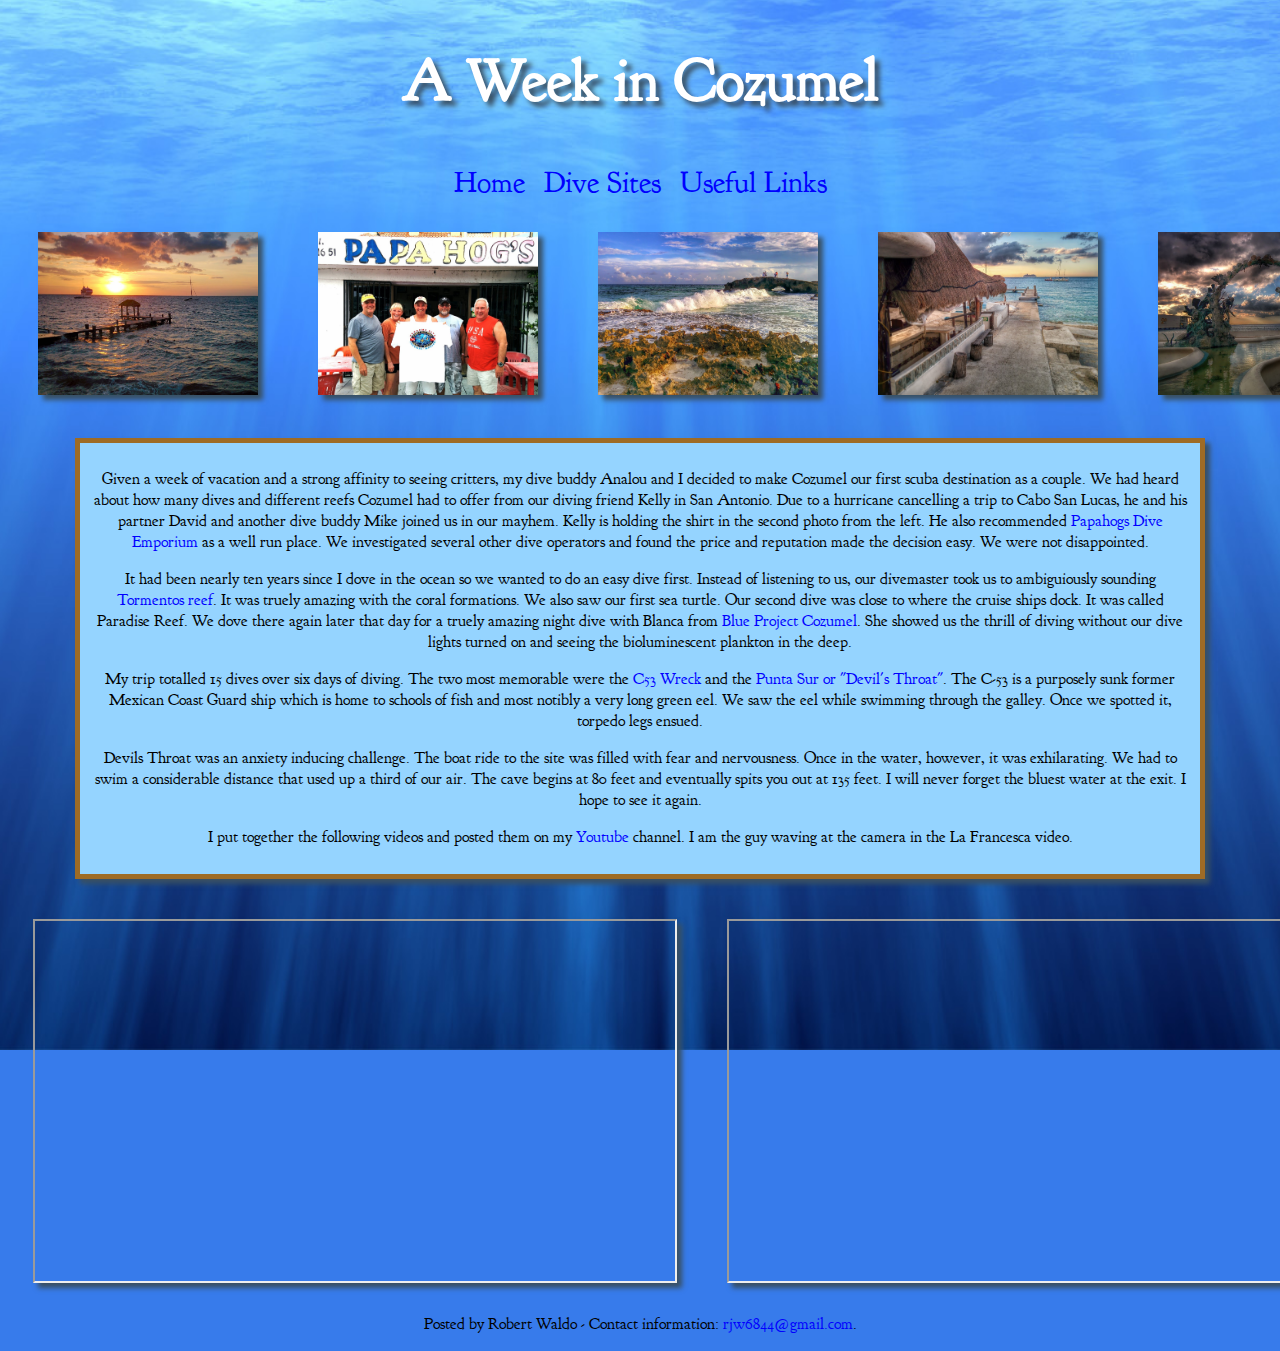
<file: index.html>
<!doctype html>
<html>
  <head>
    <meta charset="utf-8">
    <title>A Week in Cozumel</title>
    <!--Link to external style sheet-->
    <link rel="stylesheet" href="final.css">
    <!-- Create small dive flag icon in url line -->
    <link rel="icon" type="image/ico" href="images/favicon.ico">
    <link href="https://fonts.googleapis.com/css?family=Goudy+Bookletter+1911" rel="stylesheet">
  </head>
  <body>
  <h1>A Week in Cozumel</h1>
  <!--Create small photo gallery -->
  <div id="nav">
        <a href="index.html"><span class="menu">Home</span></a> <a href="finalDiveSites.html"><span class="menu">Dive Sites</span></a> <a href="finalLinks.html"><span class="menu">Useful Links</span></a>
  </div>
  <div id="photo"> <!-- Create row of photos that float from left to right-->
      <a href="https://goo.gl/maps/avSTi5Mf15z" target="_blank">
        <img class="photo" src="images/LaHatchEvening.jpg" alt="La Hatch Sunset">
      </a>
      <a href="https://goo.gl/maps/oggtwh5u6Ty" target="_blank">
        <img class="photo" src="images/TheCrew.jpg" alt="The Crew">
      </a>
      <a href="https://goo.gl/maps/oujeegYoLDu" target="_blank">
        <img class="photo" src="images/TheOtherSideOfCozumel.jpg" alt="The East side of Cozumel">
      </a>
      <a href="https://goo.gl/maps/qWMuuRXmYAG2" target="_blank">
	      <img class="photo" src="images/Wait.jpg" alt="Cruise ship departs">
      </a>
      <a href="https://goo.gl/maps/L4NpE9e9hSw" target="_blank">
	      <img class="photo" src="images/ScubaStatueSanMiguel.jpg" alt="Statue near pier">
      </a>
  </div><br>
  <!-- Start segment of "diary" of trip to Cozumel.  Used 'target="_blank"' to open link in new tab-->
  <div id="narrative"><!-- use this to create "box" for text-->
    <p>Given a week of vacation and a strong affinity to seeing critters, my dive buddy Analou and I decided to make Cozumel our first scuba destination as a couple.  We had heard about
    how many dives and different reefs Cozumel had to offer from our diving friend Kelly in San Antonio.  Due to a hurricane cancelling a trip to Cabo San Lucas, he and his partner David and another dive buddy Mike joined us in our mayhem.  Kelly is holding the shirt in the second photo from the left.  He also recommended <a href="http://www.papahogs.com/site/diving.php" target="_blank">Papahogs Dive Emporium</a> as a well
    run place.  We investigated several other dive operators and found the price and reputation made the decision easy.  We were not disappointed.</p>
    <p>It had been nearly ten years since I dove in the ocean so we wanted to do an easy dive first.  Instead of listening to us, our divemaster took us to ambiguiously sounding <a href="http://www.reefsofcozumel.com/tormentos.html" target="_blank">Tormentos reef</a>.  It was truely amazing with the coral formations.
    We also saw our first sea turtle.  Our second dive was close to where the cruise ships dock.  It was called Paradise Reef.  We dove there again later that day for a truely amazing night dive with Blanca from <a href="http://www.blueprojectcozumel.com/" target="_blank">Blue Project Cozumel</a>.  She showed us the thrill of diving without our dive lights
    turned on and seeing the bioluminescent plankton in the deep.
    </p>
    <p>My trip totalled 15 dives over six days of diving.  The two most memorable were the <a href="http://www.reefsofcozumel.com/shipwreckc53.html" target="_blank">C53 Wreck</a> and the <a href="http://www.reefsofcozumel.com/puntasur.html" target="_blank">Punta Sur or "Devil's Throat"</a>.
    The C-53 is a purposely sunk former Mexican Coast Guard ship which is home to schools of fish and most notibly a very long green eel.  We saw the eel while swimming through the galley.  Once we spotted it, torpedo legs ensued.</p>
    <p>Devils Throat was an anxiety inducing challenge.  The boat ride to the site was filled with fear and nervousness. Once in the water, however, it was exhilarating.  We had to swim a considerable distance that used up a third of our air.  The cave begins at 80 feet and eventually spits you out at 135 feet.  I will never forget the bluest water at the exit.  I hope to see it again.</p>
    <p>I put together the following videos and posted them on my <a href="https://www.youtube.com/playlist?list=PLsPwG3o5AX9wwR7giEdUxEXCm8etDOyUn" target="_blank">Youtube</a> channel.  I am the guy waving at the camera in the La Francesca video.
    </p>
  </div>
  <div id="video">
  <!-- Start embedded youtube videos-->
  <!-- Do not use the embed code from youtube, validation fails for 'frameborder="0"' attribute-->
    <iframe class="youtube" width="640" height="360" src="//www.youtube.com/embed/yclYWSTTyzI"></iframe>
    <iframe class="youtube" width="640" height="360" src="//www.youtube.com/embed/B94mDhbqyy8"></iframe>
  </div>
  <!--my email information-->
    <p style="text-align: center"> Posted by Robert Waldo - Contact information: <a href="mailto:rjw6844@gmail.com">rjw6844@gmail.com</a>.</p>
  </body>
    <!-- created by Robert Waldo, rjw6844@gmail.com -->
</html>
</file>
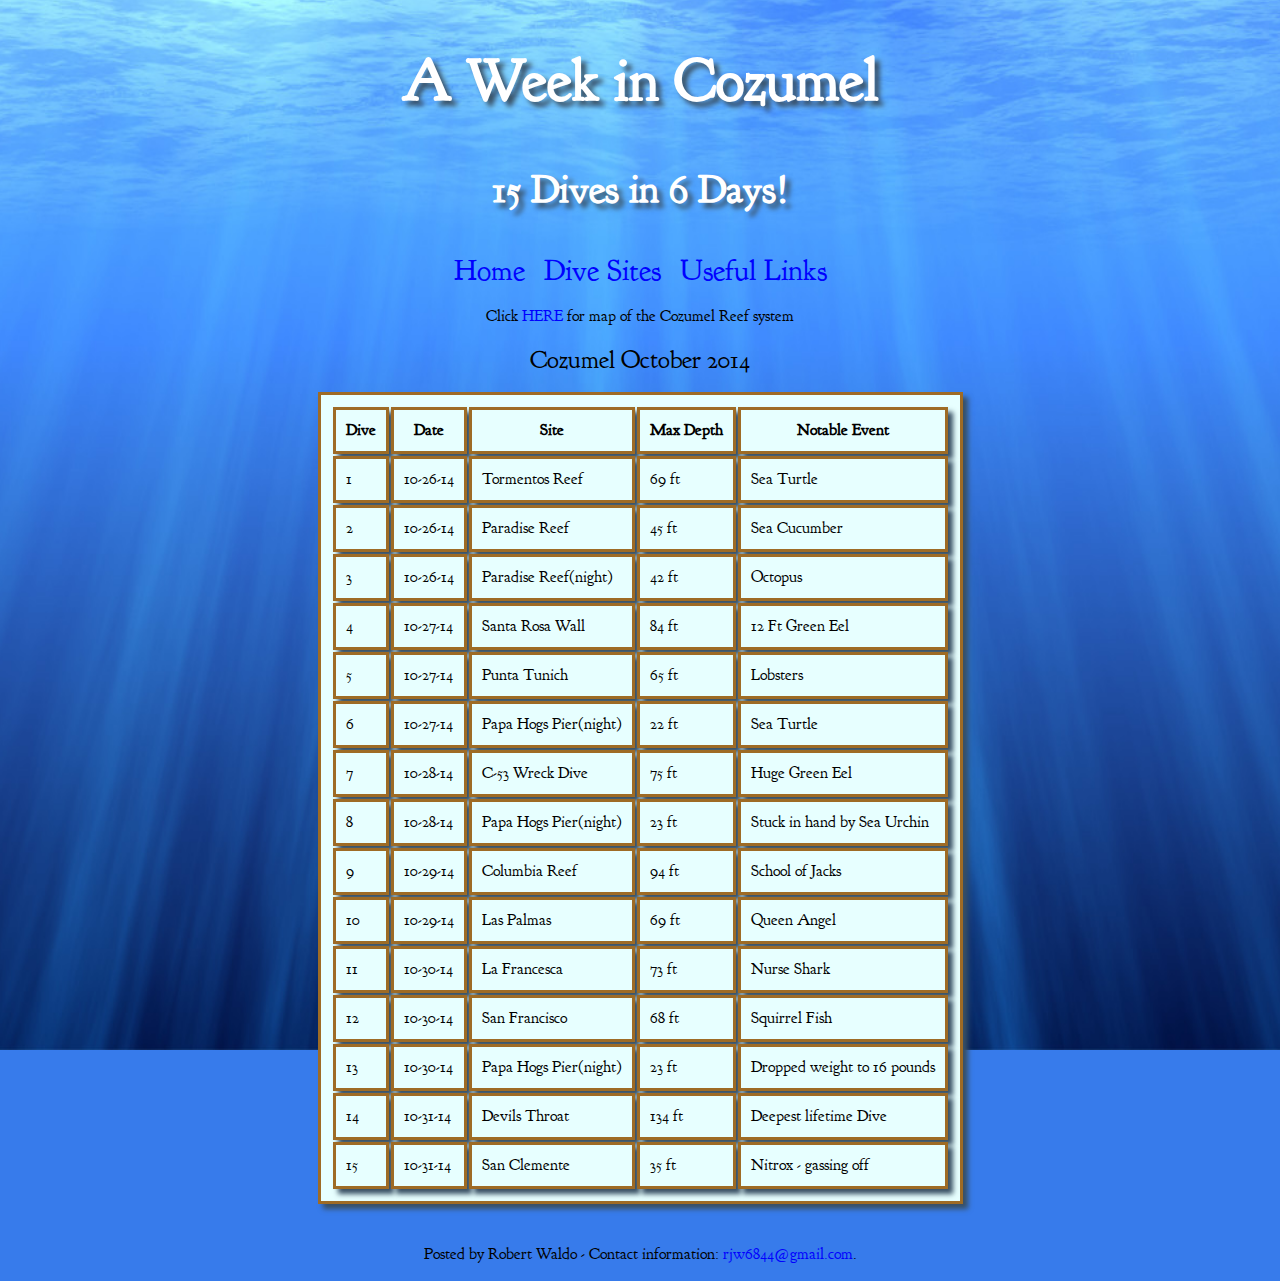
<file: finalDiveSites.html>
<!doctype html>
<html>
  <head>
    <meta charset="utf-8">
    <title>A Week in Cozumel</title>
    <!--Link to external style sheet-->
    <link rel="stylesheet" href="final.css">
    <!-- Create small dive flag icon in url line -->
    <link rel="icon" type="image/ico" href="images/favicon.ico">
    <link href="https://fonts.googleapis.com/css?family=Goudy+Bookletter+1911" rel="stylesheet">
  </head>
  <body>
  <h1>A Week in Cozumel</h1>
  <h2>15 Dives in 6 Days!</h2>
  <div id="nav">
        <a href="index.html"><span class="menu">Home</span></a> <a href="finalDiveSites.html"><span class="menu">Dive Sites</span></a> <a href="finalLinks.html"><span class="menu">Useful Links</span></a>
  </div>

  <div id="table">
    <p style="text-align: center">Click <a href="http://www.reefsofcozumel.com/reefguide.html" target="_blank">HERE</a> for map of the Cozumel Reef system</p>
  <table class="center"> <!-- create class to center table, may need if I improve site and add another table-->
  <caption>Cozumel October 2014</caption> <!-- Table Title-->
  <!-- Connection to database would make this easier instead of inserting each field in html-->
    <tr>
      <th>Dive</th> <th>Date</th> <th>Site</th> <th>Max Depth</th> <th>Notable Event</th>
    </tr>
    <tr>
      <td>1</td> <td>10-26-14</td> <td>Tormentos Reef</td> <td>69 ft</td> <td>Sea Turtle</td>
    </tr>
    <tr>
      <td>2</td> <td>10-26-14</td> <td>Paradise Reef</td> <td>45 ft</td> <td>Sea Cucumber</td>
    </tr>
    <tr>
      <td>3</td> <td>10-26-14</td> <td>Paradise Reef(night)</td> <td>42 ft</td> <td>Octopus</td>
    </tr>
    <tr>
      <td>4</td> <td>10-27-14</td> <td>Santa Rosa Wall</td> <td>84 ft</td> <td>12 Ft Green Eel</td>
    </tr>
    <tr>
      <td>5</td> <td>10-27-14</td> <td>Punta Tunich</td> <td>65 ft</td> <td>Lobsters</td>
    </tr>
    <tr>
      <td>6</td> <td>10-27-14</td> <td>Papa Hogs Pier(night)</td> <td>22 ft</td> <td>Sea Turtle</td>
    </tr>
    <tr>
      <td>7</td> <td>10-28-14</td> <td>C-53 Wreck Dive</td> <td>75 ft</td> <td>Huge Green Eel</td>
    </tr>
    <tr>
      <td>8</td> <td>10-28-14</td> <td>Papa Hogs Pier(night)</td> <td>23 ft</td> <td>Stuck in hand by Sea Urchin</td>
    </tr>
    <tr>
      <td>9</td> <td>10-29-14</td> <td>Columbia Reef</td> <td>94 ft</td> <td>School of Jacks</td>
    </tr>
    <tr>
      <td>10</td> <td>10-29-14</td> <td>Las Palmas</td> <td>69 ft</td> <td>Queen Angel</td>
    </tr>
    <tr>
      <td>11</td> <td>10-30-14</td> <td>La Francesca</td> <td>73 ft</td> <td>Nurse Shark</td>
    </tr>
    <tr>
      <td>12</td> <td>10-30-14</td> <td>San Francisco</td> <td>68 ft</td> <td>Squirrel Fish</td>
    </tr>
    <tr>
      <td>13</td> <td>10-30-14</td> <td>Papa Hogs Pier(night)</td> <td>23 ft</td> <td>Dropped weight to 16 pounds</td>
    </tr>
    <tr>
      <td>14</td> <td>10-31-14</td> <td>Devils Throat</td> <td>134 ft</td> <td>Deepest lifetime Dive</td>
    </tr>
    <tr>
      <td>15</td> <td>10-31-14</td> <td>San Clemente</td> <td>35 ft</td> <td>Nitrox - gassing off</td>
    </tr>
   </table>
   </div>
  <!--my email information-->
    <p style="text-align: center"> Posted by Robert Waldo - Contact information: <a href="mailto:rjw6844@gmail.com">rjw6844@gmail.com</a>.</p>
  </body>
    <!-- created by Robert Waldo, rjw6844@gmail.com -->
</html>
</file>
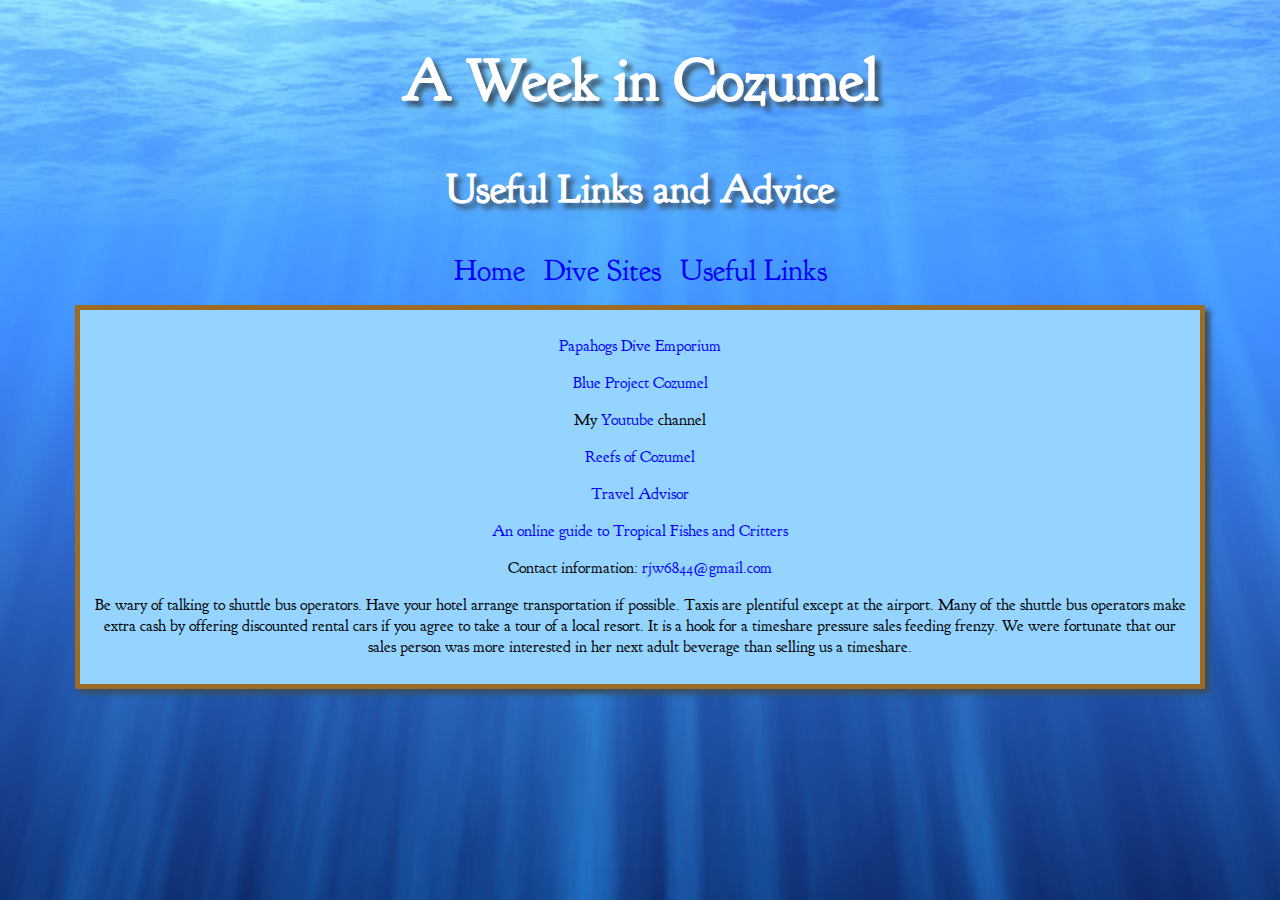
<file: finalLinks.html>
<!doctype html>
<html>
  <head>
    <meta charset="utf-8">
    <title>A Week in Cozumel</title>
    <!--Link to external style sheet-->
    <link rel="stylesheet" href="final.css">
    <link href="https://fonts.googleapis.com/css?family=Goudy+Bookletter+1911" rel="stylesheet">
    <!-- Create small dive flag icon in url line -->
    <link rel="icon" type="image/ico" href="images/favicon.ico">
  </head>
  <body>
  <h1>A Week in Cozumel</h1>
  <h2>Useful Links and Advice</h2>
    <div id="nav">
        <a href="index.html"><span class="menu">Home</span></a> <a href="finalDiveSites.html"><span class="menu">Dive Sites</span></a> <a href="finalLinks.html"><span class="menu">Useful Links</span></a>
  </div>
  <!-- used the same css property as the home page to simplify-->
  <div id="narrative">
    <p><a href="http://www.papahogs.com/site/diving.php" target="_blank">Papahogs Dive Emporium</a></p>
    <p><a href="http://www.blueprojectcozumel.com/" target="_blank">Blue Project Cozumel</a></p>
    <p> My <a href="https://www.youtube.com/playlist?list=PLsPwG3o5AX9wwR7giEdUxEXCm8etDOyUn" target="_blank">Youtube</a> channel</p>
    <p><a href="http://www.reefsofcozumel.com" target="_blank">Reefs of Cozumel</a></p>
    <p><a href="http://www.tripadvisor.com/" target="_blank">Travel Advisor</a></p>
    <p><a href="http://reefguide.org/home.html" target="_blank">An online guide to Tropical Fishes and Critters</a></p>
    <p>Contact information: <a href="mailto:rjw6844@gmail.com">rjw6844@gmail.com</a></p>
    <p>Be wary of talking to shuttle bus operators.  Have your hotel arrange transportation if possible.  Taxis are plentiful except at the airport.  Many of the shuttle bus operators make extra cash by offering discounted rental cars if you agree to take a tour of a local resort.  It is a hook for a timeshare pressure sales feeding frenzy.  We were fortunate that our sales person was more interested in her next adult beverage than selling us a timeshare. </p>
  </div>

  </body>
    <!-- created by Robert Waldo, rjw6844@gmail.com -->
</html>
</file>
<file: final.css>
body {
    background: #377BEB url("images/background.jpg") no-repeat fixed center;
    background-size: 1700px 1200px;
    font-family: 'Goudy Bookletter 1911', serif;
}

h1 {
    font-size: 60px;
    color: #FFFFFF;
    text-align: center;
    text-shadow: 5px 5px 5px #395064; /*-- creates shadow for 3-D effects*/
}

h2 {
    font-size: 40px;
    color: #FFFFFF;
    text-align: center;
    text-shadow: 5px 5px 5px #395064; /*-- creates shadow for 3-D effects*/
}

a:link {
    text-decoration: none; /*--Turns off underline on link references--*/
    color: #0000FF;
}

div#nav {
    height: 40px;
    text-align: center;
    margin-left: 15px;
}

span.menu {
    margin-right: 15px;
    font-size: 30px;
}

div#photo {
    width:1400px;
    height: 200px;
    margin: auto;
}

.photo {
    float: left;
    width: 220px;
    height: 163px;
    margin: 30px;
    box-shadow: 5px 5px 5px #395064; /*-- creates shadow for 3-D effects*/
    transition: all .5s;
}

img:hover {
    transform: scale(1.8);
}

div#narrative {
    margin: auto;
    margin-top: 15px;
    text-align: center;
    width: 1100px;
    background-color: #95D4FF; 
    padding: 10px;
    border: 5px solid #9E6B25;
    box-shadow: 5px 5px 5px #395064;  /*-- creates shadow for 3-D effects*/
}

caption {
    font-size: 25px;
    margin-bottom: 15px;
}

table.center { /*--These two lines center the table on the page--*/
    margin-left: auto;
    margin-right: auto;
}

table, td, th {

    background-color: #E7FFFF;
    border: 3px solid #9E6B25;
    box-shadow: 5px 5px 5px #395064;  /*-- creates shadow for 3-D effects*/
    padding: 10px;
    margin-bottom: 40px;
}

div#video {
    width: 1400px;
    height: 400px;
    margin: auto;
    margin-top: 15px;
    margin-bottom: 20px;
}

.youtube {
    float: left; 
    width: 640px;
    height: 360px;
    margin: 25px;
    box-shadow: 5px 5px 5px #395064;  /*-- creates shadow for 3-D effects*/
}
/*-- created by Robert Waldo, rjw6844@gmail.com --*/
</file>
